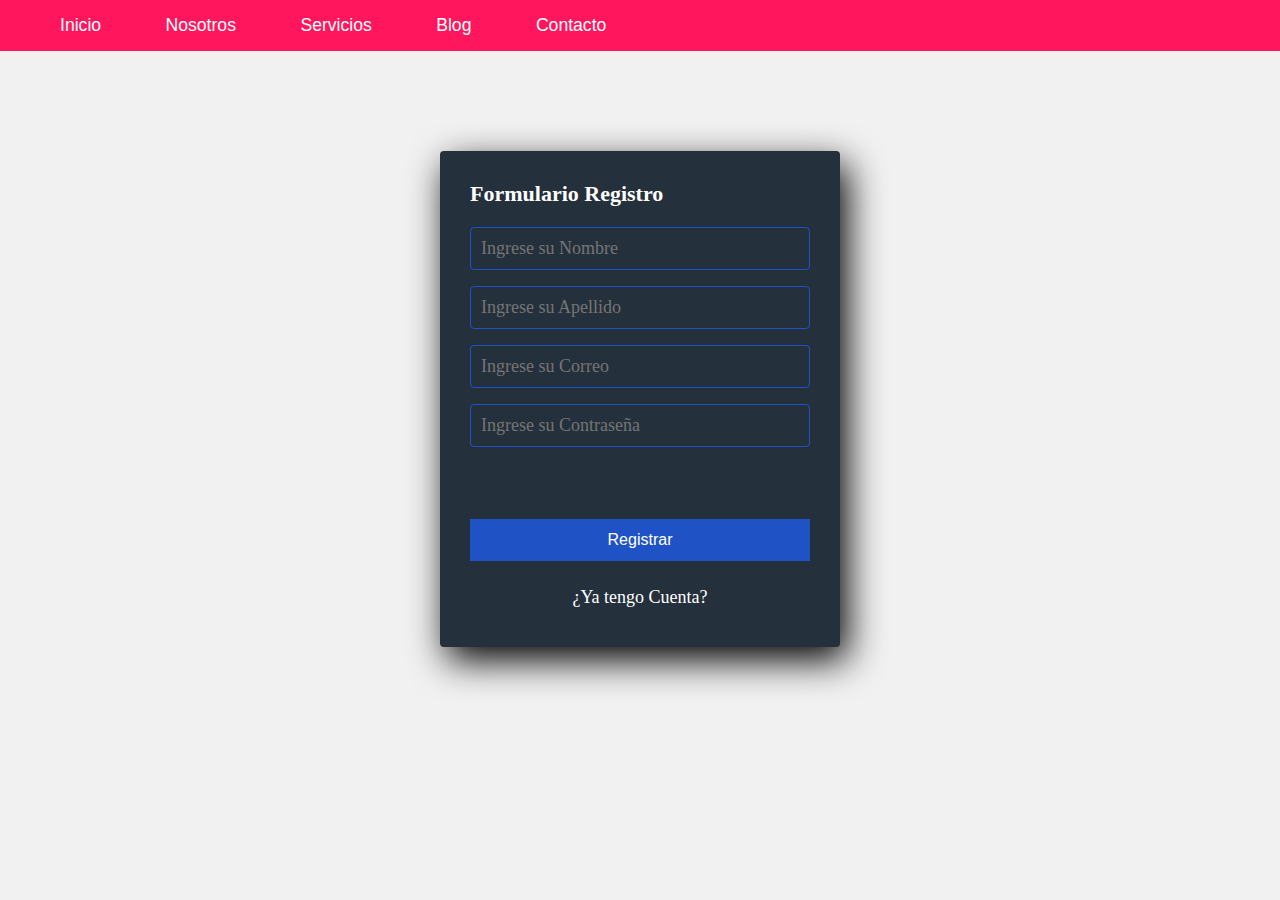
<file: learnphp/index.html>
<!DOCTYPE html>
<html lang="en">
  <head>
    <meta charset="UTF-8" />
    <meta name="viewport" content="width=device-width, initial-scale=1.0" />
    <meta http-equiv="X-UA-Compatible" content="ie=edge" />
    <link rel="stylesheet" href="style.css" />
    <title>Formulario Registro</title>
  </head>
  <body>
    <header>
      <nav>
        <ul>
          <li><a href="#">Inicio</a></li>
          <li><a href="#">Nosotros</a></li>
          <li><a href="#">Servicios</a></li>
          <li><a href="#">Blog</a></li>
          <li><a href="#">Contacto</a></li>
        </ul>
      </nav>
    </header>
    <form action="ejercicio2.php" method="post" class="form-register">
      <h4>Formulario Registro</h4>
      <input
        class="controls"
        type="text"
        name="nombres"
        id="nombres"
        placeholder="Ingrese su Nombre"
      />
      <input
        class="controls"
        type="text"
        name="apellidos"
        id="apellidos"
        placeholder="Ingrese su Apellido"
      />
      <input
        class="controls"
        type="email"
        name="email"
        id="correo"
        placeholder="Ingrese su Correo"
      />
      <input
        class="controls"
        type="password"
        name="password"
        id="correo"
        placeholder="Ingrese su Contraseña"
      />
      <p><a href="#"></a></p>
      <input class="botons" type="submit" value="Registrar" />
      <p><a href="#">¿Ya tengo Cuenta?</a></p>
    </form>
  </body>
</html>
</file>
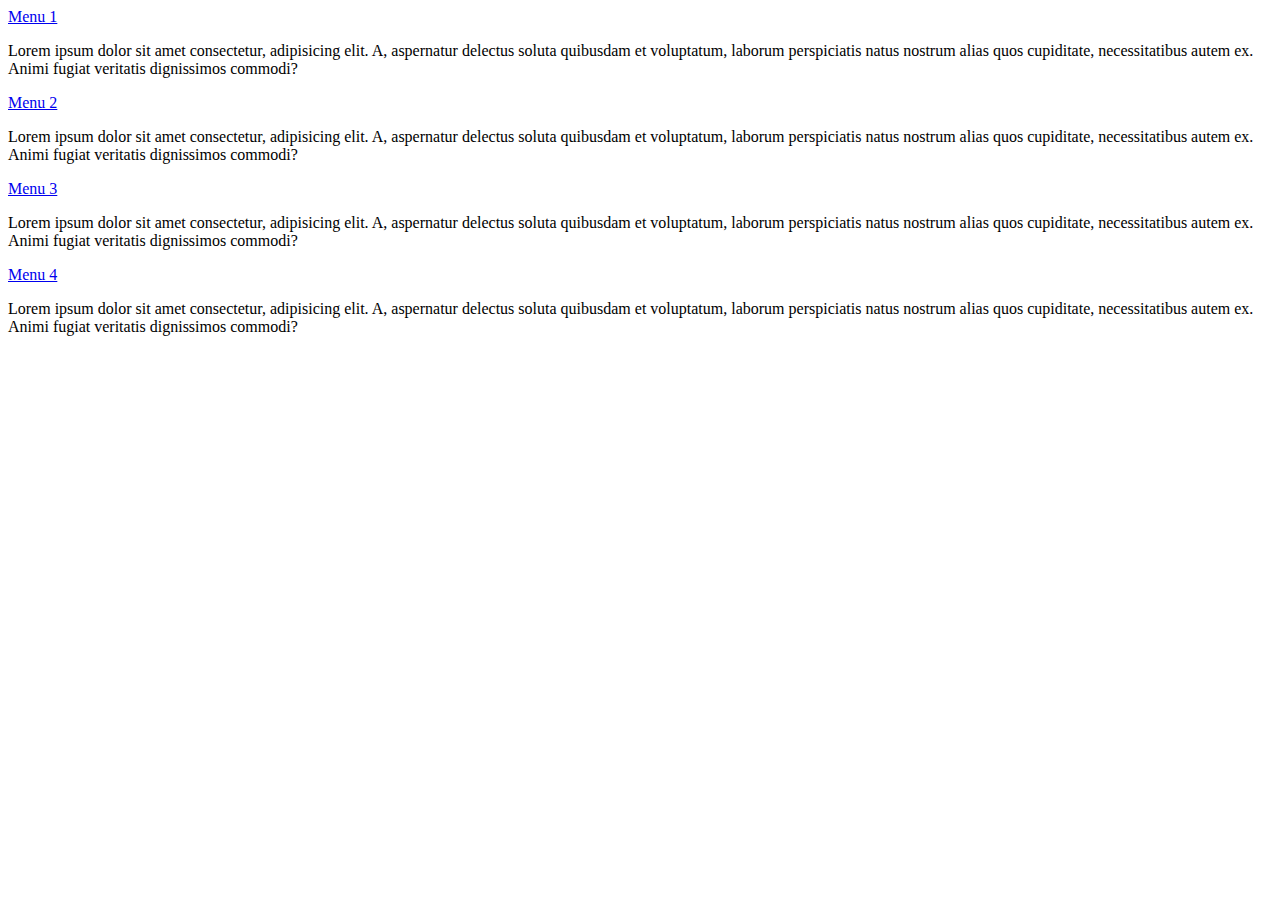
<file: portada.html>
<!DOCTYPE html>
<html lang="en">
  <head>
    <meta charset="UTF-8" />
    <meta http-equiv="X-UA-Compatible" content="IE=edge" />
    <meta name="viewport" content="width=device-width, initial-scale=1.0" />
    <title>Menu Acordion</title>
    <link rel="stylesheet" href="style3.css" />
  </head>

  <body>
    <div class="container">
      <section id="menu1">
        <a href="#menu1">Menu 1</a>
        <p>
          Lorem ipsum dolor sit amet consectetur, adipisicing elit. A,
          aspernatur delectus soluta quibusdam et voluptatum, laborum
          perspiciatis natus nostrum alias quos cupiditate, necessitatibus autem
          ex. Animi fugiat veritatis dignissimos commodi?
        </p>
      </section>

      <section id="menu2">
        <a href="#menu2">Menu 2</a>
        <p>
          Lorem ipsum dolor sit amet consectetur, adipisicing elit. A,
          aspernatur delectus soluta quibusdam et voluptatum, laborum
          perspiciatis natus nostrum alias quos cupiditate, necessitatibus autem
          ex. Animi fugiat veritatis dignissimos commodi?
        </p>
      </section>

      <section id="menu3">
        <a href="#menu3">Menu 3</a>
        <p>
          Lorem ipsum dolor sit amet consectetur, adipisicing elit. A,
          aspernatur delectus soluta quibusdam et voluptatum, laborum
          perspiciatis natus nostrum alias quos cupiditate, necessitatibus autem
          ex. Animi fugiat veritatis dignissimos commodi?
        </p>
      </section>

      <section id="menu4">
        <a href="#menu4">Menu 4</a>
        <p>
          Lorem ipsum dolor sit amet consectetur, adipisicing elit. A,
          aspernatur delectus soluta quibusdam et voluptatum, laborum
          perspiciatis natus nostrum alias quos cupiditate, necessitatibus autem
          ex. Animi fugiat veritatis dignissimos commodi?
        </p>
      </section>
    </div>
  </body>
</html>
</file>
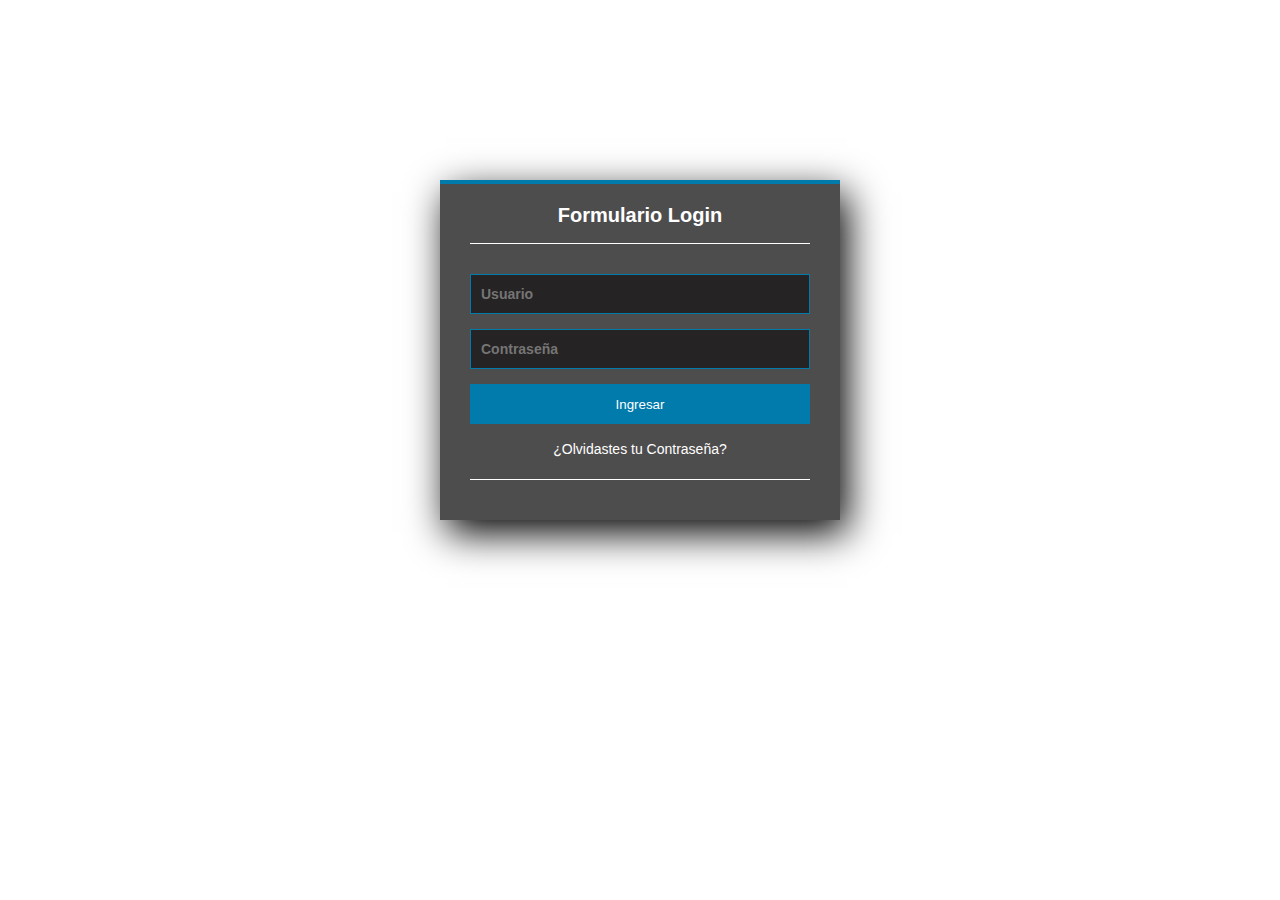
<file: learnphp/login.html>
<!DOCTYPE html>
<html lang="en" dir="ltr">
  <head>
    <meta charset="utf-8" />
    <title>Formulario Login</title>
    <link rel="stylesheet" href="style2.css" />
  </head>
  <body>
    <form action="ejercicio3.php" method="post" class="form-login">
      <h5>Formulario Login</h5>
      <input
        class="controls"
        type="text"
        name="usuario"
        value=""
        placeholder="Usuario"
      />
      <input
        class="controls"
        type="password"
        name="contrasena"
        value=""
        placeholder="Contraseña"
      />
      <input class="buttons" type="submit" name="" value="Ingresar" />
      <p><a href="#">¿Olvidastes tu Contraseña?</a></p>
    </form>
  </body>
</html>
</file>
<file: learnphp/style.css>
*,
::before,
::after {
  margin: 0;
  padding: 0;
  box-sizing: border-box;
}

body {
  background: #f1f1f1;
  font-family: sans-serif;
}

header {
  width: 100%;
  background: #ff165d;
  overflow: hidden;
}

nav {
  max-width: 1200px;
  margin: auto;
}

header nav ul li {
  list-style: none;
  display: inline-block;
  margin-right: 20px;
}

nav ul li a {
  text-decoration: none;
  color: #fff;
  padding: 15px 20px;
  display: block;
  font-size: 1.1rem;
  transition: all 0.4s ease-in-out;
}

nav ul li a:hover {
  background: #fff;
  color: #000;
}

@media only screen and (max-width: 768px) {
  header nav ul li {
    display: block;
    margin-right: 0;
  }

  nav ul li a {
    text-align: center;
  }
}
.form-register {
  width: 400px;
  background: #24303c;
  padding: 30px;
  margin: auto;
  margin-top: 100px;
  border-radius: 4px;
  font-family: "calibri";
  color: white;
  box-shadow: 7px 13px 37px #000;
}

.form-register h4 {
  font-size: 22px;
  margin-bottom: 20px;
}

.controls {
  width: 100%;
  background: #24303c;
  padding: 10px;
  border-radius: 4px;
  margin-bottom: 16px;
  border: 1px solid #1f53c5;
  font-family: "calibri";
  font-size: 18px;
  color: white;
}

.form-register p {
  height: 40px;
  text-align: center;
  font-size: 18px;
  line-height: 40px;
}

.form-register a {
  color: white;
  text-decoration: none;
}

.form-register a:hover {
  color: white;
  text-decoration: underline;
}

.form-register .botons {
  width: 100%;
  background: #1f53c5;
  border: none;
  padding: 12px;
  color: white;
  margin: 16px 0;
  font-size: 16px;
}
</file>
<file: style3.css>

</file>
<file: learnphp/style2.css>
* {
  margin: 0;
  padding: 0;
  box-sizing: border-box;
}

body {
  font-family: arial;
}

.form-login {
  width: 400px;
  height: 340px;
  background: #4e4d4d;
  margin: auto;
  margin-top: 180px;
  box-shadow: 7px 13px 37px #000;
  padding: 20px 30px;
  border-top: 4px solid #017bab;
  color: white;
}

.form-login h5 {
  margin: 0;
  text-align: center;
  height: 40px;
  margin-bottom: 30px;
  border-bottom: 1px solid;
  font-size: 20px;
}

.controls {
  width: 100%;
  border: 1px solid #017bab;
  margin-bottom: 15px;
  padding: 11px 10px;
  background: #252323;
  font-size: 14px;
  font-weight: bold;
  color: white;
}

.buttons {
  width: 100%;
  height: 40px;
  background: #017bab;
  border: none;
  color: white;
  margin-bottom: 16px;
}

.form-login p {
  height: 40px;
  text-align: center;
  border-bottom: 1px solid;
}

.form-login a {
  color: white;
  text-decoration: none;
  font-size: 14px;
}

.form-login a:hover {
  text-decoration: underline;
}
</file>
